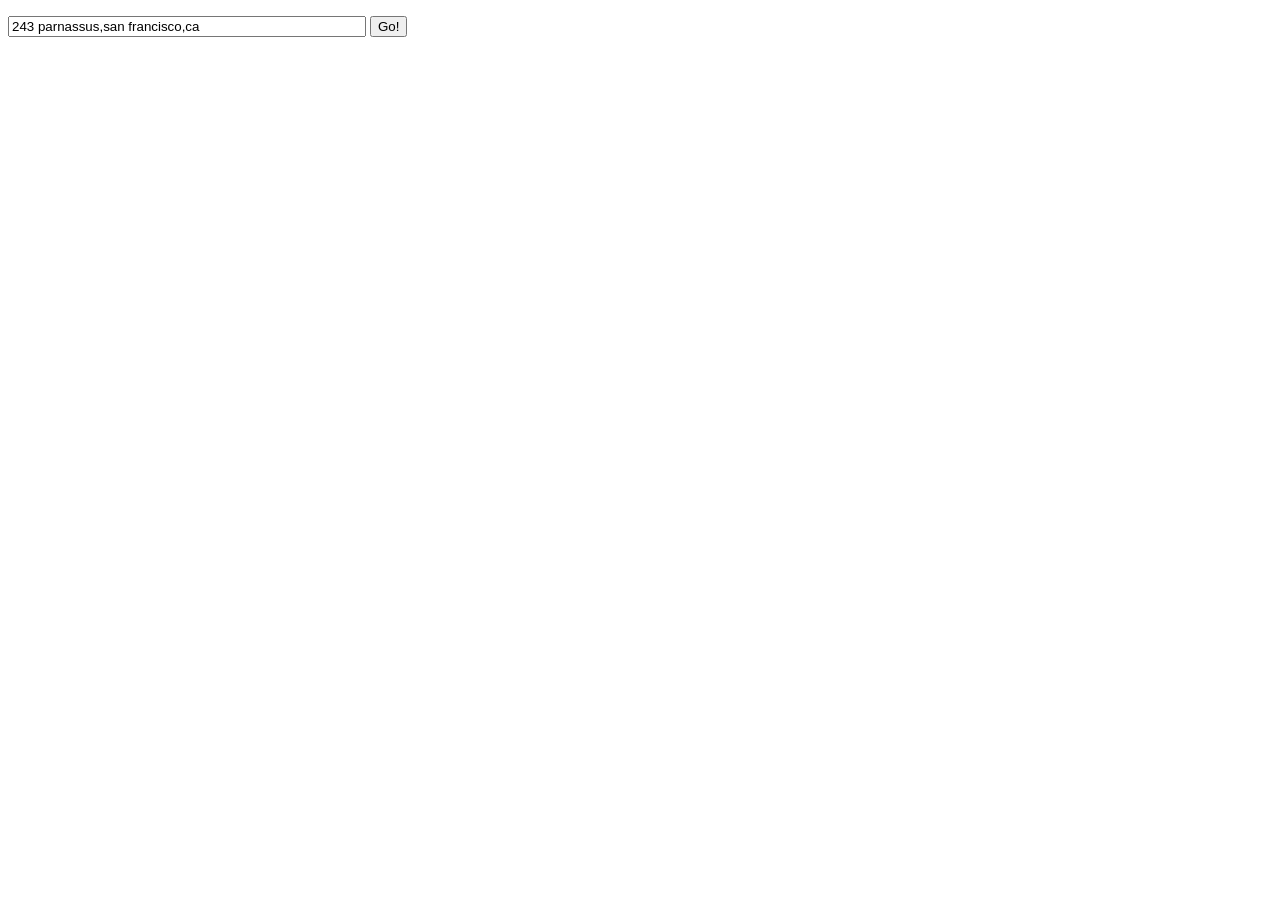
<file: otro.html>
<!DOCTYPE html PUBLIC "-//W3C//DTD XHTML 1.0 Strict//EN" "http://www.w3.org/TR/xhtml1/DTD/xhtml1-strict.dtd">
<!--
 Copyright 2008 Google Inc. 
 Licensed under the Apache License, Version 2.0: 
 http://www.apache.org/licenses/LICENSE-2.0 
 -->
<html xmlns="http://www.w3.org/1999/xhtml" xmlns:v="urn:schemas-microsoft-com:vml">
  <head>
    <meta http-equiv="content-type" content="text/html; charset=UTF-8"/>
    <title>Google Maps API Example: Simple Geocoding</title>
    <script src="http://maps.google.com/maps?file=api&amp;v=2&amp;key=ABQIAAAAjU0EJWnWPMv7oQ-jjS7dYxSPW5CJgpdgO_s4yyMovOaVh_KvvhSfpvagV18eOyDWu7VytS6Bi1CWxw"
      type="text/javascript"></script>
    <script type="text/javascript">

    var map = null;
    var geocoder = null;

    function initialize() {
      if (GBrowserIsCompatible()) {
        map = new GMap2(document.getElementById("map_canvas"));
        map.setCenter(new GLatLng(37.4419, -122.1419), 1);
        map.setUIToDefault();
        geocoder = new GClientGeocoder();
      }
    }

    function showAddress(address) {
      if (geocoder) {
        geocoder.getLatLng(
          address,
          function(point) {
            if (!point) {
              alert(address + " not found");
            } else {
              //map.setCenter(point, 15);
              var marker = new GMarker(point, {draggable: true});
              //map.addOverlay(marker);
              alert(marker.getLatLng().lat()+","+marker.getLatLng().lng());
              //GEvent.addListener(marker, "dragend", function() {
               // marker.openInfoWindowHtml(marker.getLatLng().toUrlValue(6));
             // });
             // GEvent.addListener(marker, "click", function() {
             //   marker.openInfoWindowHtml(marker.getLatLng().toUrlValue(6));
              //});
	      //GEvent.trigger(marker, "click");
            }
          }
        );
      }
    }
    </script>
  </head>

  <body onload="initialize()" onunload="GUnload()">
    <form action="#" onsubmit="showAddress(this.address.value); return false">
  
      <p>
        <input type="text" style="width:350px" name="address" value="243 parnassus,san francisco,ca" />
        <input type="submit" value="Go!" />
      </p>
      <div id="map_canvas" style="width: 600px; height: 400px; display:none;"></div>
    </form>

  </body>
</html>
</file>
